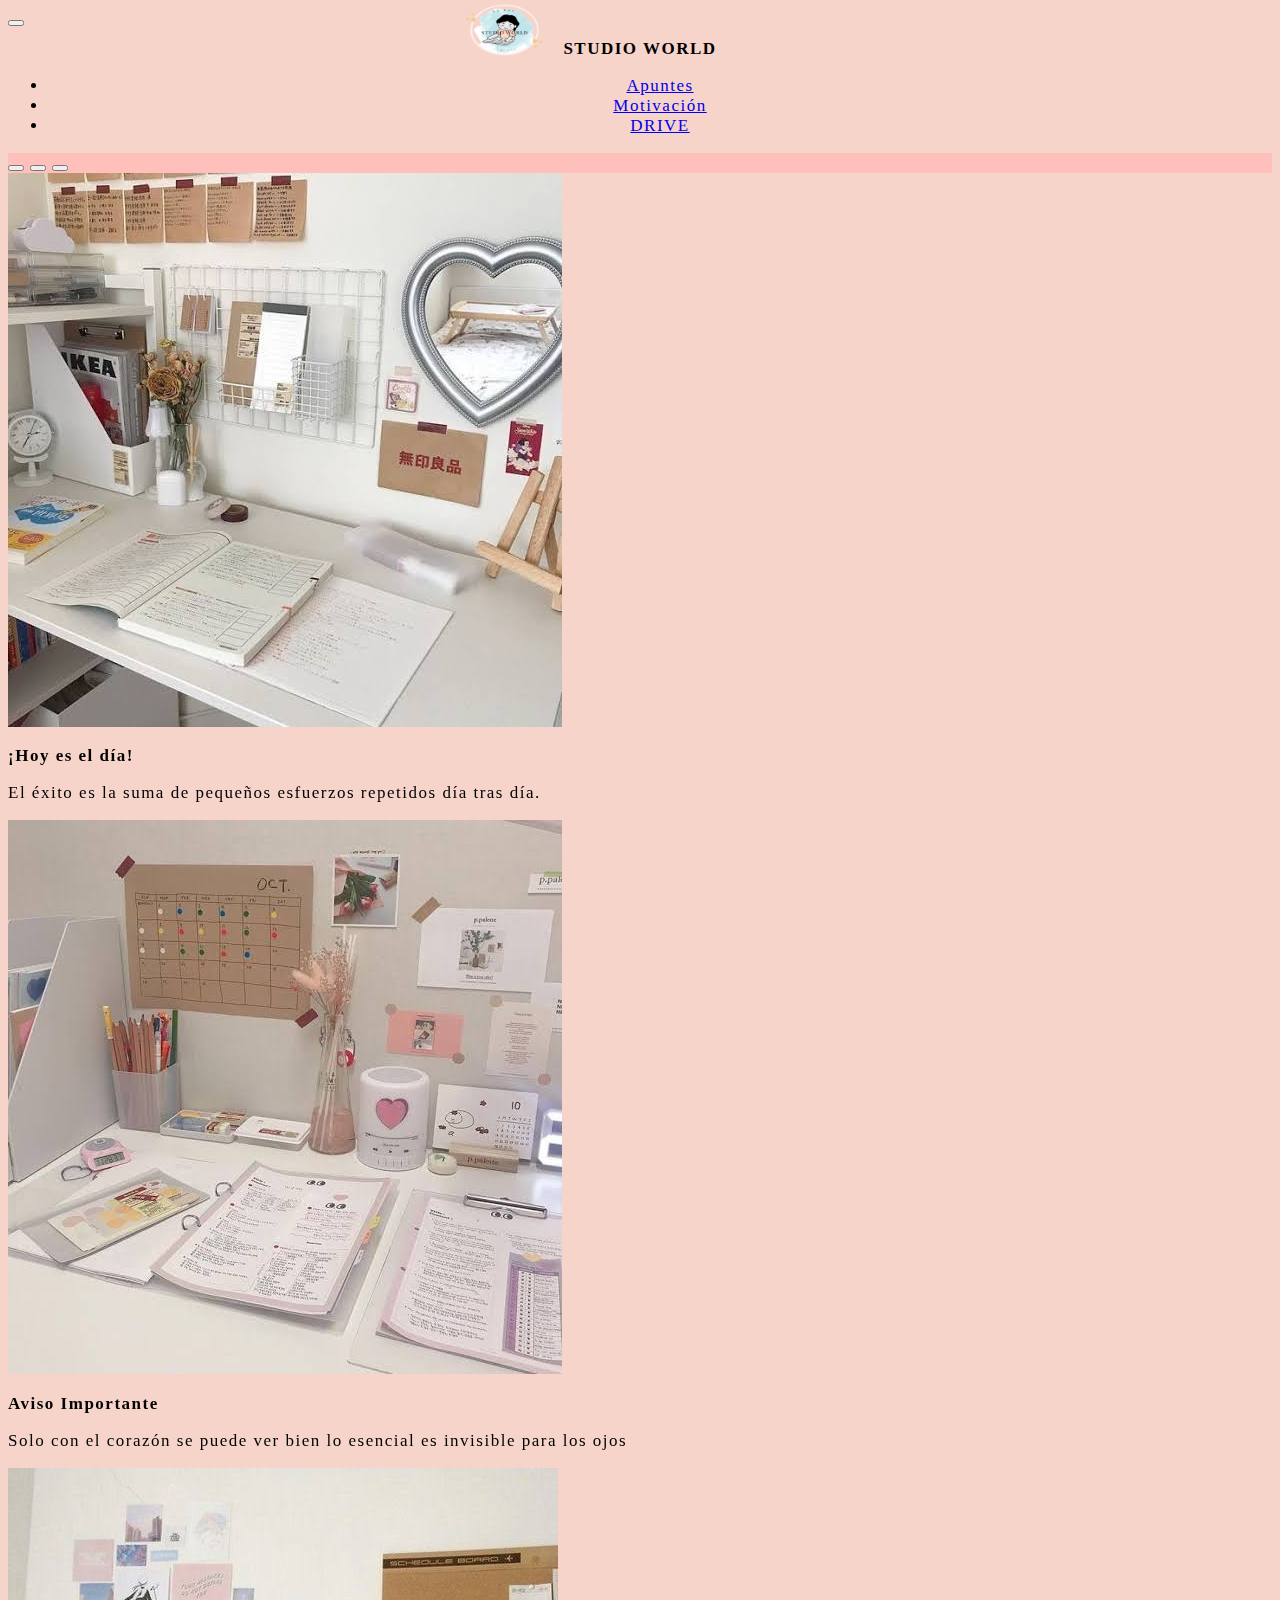
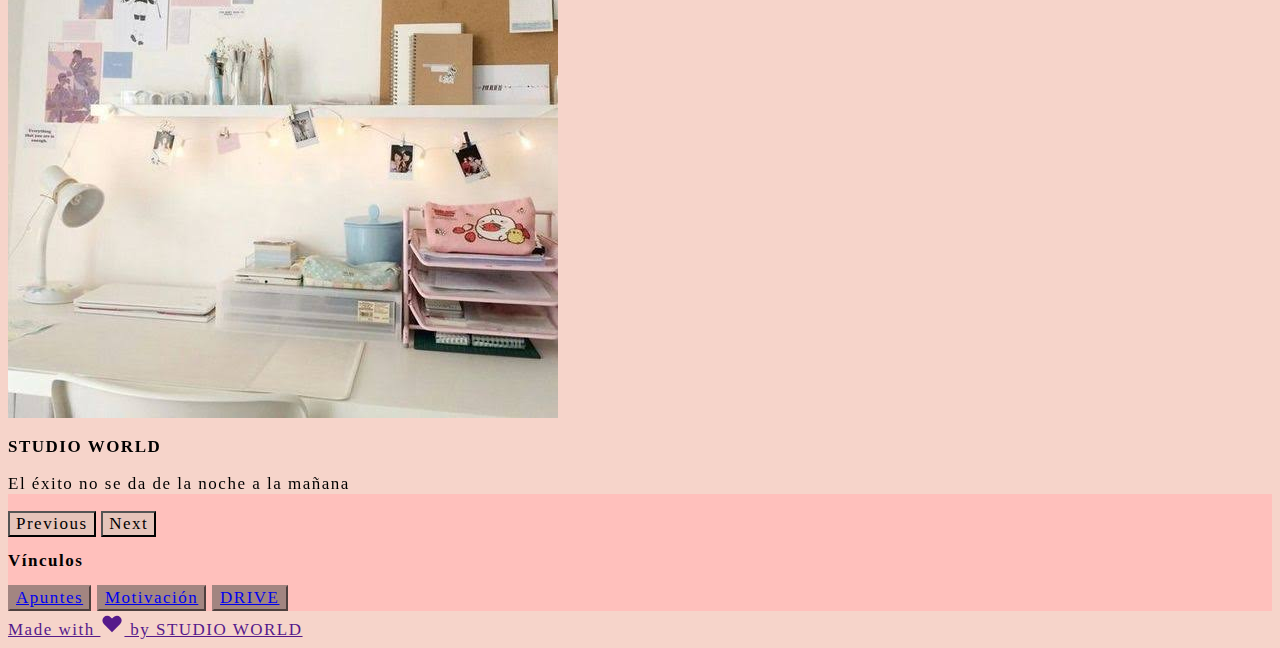
<file: index.html>
<!DOCTYPE html>
<html lang="en">
  <head>
    <meta charset="UTF-8" />
    <meta http-equiv="X-UA-Compatible" content="IE=edge" />
    <meta name="viewport" content="width=device-width, initial-scale=1.0" />
    <link
      href="https://cdn.jsdelivr.net/npm/bootstrap@5.0.2/dist/css/bootstrap.min.css"
      rel="stylesheet"
      integrity="sha384-EVSTQN3/azprG1Anm3QDgpJLIm9Nao0Yz1ztcQTwFspd3yD65VohhpuuCOmLASjC"
      crossorigin="anonymous"
    />
    <link rel="stylesheet" href="css/main.css" />
    <title>Studio World</title>
  </head>
  <body class="d-flex flex-column min-vh-100 bg-light">
    <header class="d-flex flex-column align-items text-align w-m-100 bg-light">
      <nav
        class="navbar navbar-expand-sm navbar-light fixed-top bg-light border-bottom shadow pb-2"
        id="navbar"
      >
        <div class="fs-1">
          <a href="/">
            <img
              src="img/logo.png"
              class="fixed-top-logo"
              width="135"
              height="135"
              alt="logo de la página"
            />
          </a>
        </div>
        <button
          class="navbar-toggler me-3 mt-2"
          type="button"
          data-bs-toggle="collapse"
          data-bs-target="#suppCollapse"
          aria-controls="suppCollapse"
          aria-expanded="false"
          aria-label="Toggle navigation"
        >
          <span class="navbar-toggler-icon"></span>
        </button>
        <div
          class="navbar-collapse collapse d-md-flex align-items-center flex-column justify-content-center"
          id="suppCollapse"
          style="text-align: center"
        >
          <h1 class="fs-2 mt-1 ms-md-5 ps-md-5">STUDIO WORLD</h1>
          <ul class="navbar-nav mr-auto mx-4 d-flex justify-content-center">
            <li class="nav-item mx-lg-3">
              <a class="nav-link active" href="apuntes.html">Apuntes</a>
            </li>
            <li class="nav-item mx-lg-3">
              <a class="nav-link" href="motivacion.html">Motivación</a>
            </li>
            <li class="nav-item mx-lg-3">
              <a class="nav-link" href="drive.html">DRIVE</a>
            </li>
          </ul>
        </div>
      </nav>
    </header>

    <main class="flex-grow-1 bg-secondary mt-4">
      <section class="text-dark px-4">
        <!-- CAROUSEL-->
        <div
          id="carouselExampleCaptions"
          class="carousel slide"
          data-bs-ride="false"
        >
          <div class="carousel-indicators">
            <button
              type="button"
              data-bs-target="#carouselExampleCaptions"
              data-bs-slide-to="0"
              class="active"
              aria-current="true"
              aria-label="Slide 1"
            ></button>
            <button
              type="button"
              data-bs-target="#carouselExampleCaptions"
              data-bs-slide-to="1"
              aria-label="Slide 2"
            ></button>
            <button
              type="button"
              data-bs-target="#carouselExampleCaptions"
              data-bs-slide-to="2"
              aria-label="Slide 3"
            ></button>
          </div>
          <div class="carousel-inner text-dark bg-light py-4">
            <div class="carousel-item active">
              <img
                src="img/slide01.jpeg"
                class="d-block w-100 limit-img mx-auto"
                alt="..."
              />
              <div
                class="carousel-caption mb-5"
                style="backdrop-filter: blur(4px)"
              >
                <h2 class="text-dark">¡Hoy es el día!</h2>
                <p class="text-dark">
                  El éxito es la suma de pequeños esfuerzos repetidos día tras
                  día.
                </p>
              </div>
            </div>
            <div class="carousel-item">
              <img
                src="img/slide02.jpeg"
                class="d-block w-100 limit-img mx-auto"
                alt="..."
              />
              <div class="carousel-caption" style="backdrop-filter: blur(4px)">
                <h2 class="text-dark">Aviso Importante</h2>
                <p class="text-dark">
                  Solo con el corazón se puede ver bien lo esencial es invisible
                  para los ojos
                </p>
              </div>
            </div>
            <div class="carousel-item">
              <img
                src="img/slide03.jpeg"
                class="d-block w-100 limit-img mx-auto"
                alt="..."
              />
              <div class="carousel-caption" style="backdrop-filter: blur(4px)">
                <h2 class="text-dark">STUDIO WORLD</h2>
                <p class="text-dark">
                  El éxito no se da de la noche a la mañana
                </p>
              </div>
            </div>
          </div>
          <button
            class="carousel-control-prev bg-light-h"
            type="button"
            data-bs-target="#carouselExampleCaptions"
            data-bs-slide="prev"
          >
            <span class="carousel-control-prev-icon" aria-hidden="true"></span>
            <span class="visually-hidden">Previous</span>
          </button>
          <button
            class="carousel-control-next bg-light-h"
            type="button"
            data-bs-target="#carouselExampleCaptions"
            data-bs-slide="next"
          >
            <span class="carousel-control-next-icon" aria-hidden="true"></span>
            <span class="visually-hidden">Next</span>
          </button>
        </div>
      </section>
      <section
        class="d-flex flex-column justify-content-center align-items-center gap-2"
      >
        <h2 class="mt-2">Vínculos</h2>
        <button class="btn btn-primary w-75 m-1 limit-button">
          <a class="text-decoration-none text-white" href="apuntes.html"
            >Apuntes</a
          >
        </button>
        <button class="btn btn-primary w-75 m-1 limit-button">
          <a class="text-decoration-none text-white" href="motivacion.html">
            Motivación
          </a>
        </button>
        <button class="btn btn-primary w-75 m-1 limit-button">
          <a class="text-decoration-none text-white" href="drive.html">
            DRIVE
          </a>
        </button>
      </section>
    </main>
    <footer
      class="bg-light w-100 d-flex justify-content-center align-items-center"
    >
      <a
        href=""
        target="_blank"
        rel="noopener noreferrer"
        class="text-decoration-none text-dark text-nowrap py-3"
      >
        Made with
        <svg
          xmlns="http://www.w3.org/2000/svg"
          viewBox="0 0 20 20"
          fill="currentColor"
          width="24"
          height="24"
          aria-hidden="true"
          class="text-danger"
        >
          <path
            fill-rule="evenodd"
            d="M3.172 5.172a4 4 0 015.656 0L10 6.343l1.172-1.171a4 4 0 115.656 5.656L10 17.657l-6.828-6.829a4 4 0 010-5.656z"
            clip-rule="evenodd"
          ></path>
        </svg>
        by STUDIO WORLD
      </a>
    </footer>

    <script
      src="https://cdn.jsdelivr.net/npm/@popperjs/core@2.11.5/dist/umd/popper.min.js"
      integrity="sha384-Xe+8cL9oJa6tN/veChSP7q+mnSPaj5Bcu9mPX5F5xIGE0DVittaqT5lorf0EI7Vk"
      crossorigin="anonymous"
    ></script>
    <script
      src="https://cdn.jsdelivr.net/npm/bootstrap@5.2.0/dist/js/bootstrap.min.js"
      integrity="sha384-ODmDIVzN+pFdexxHEHFBQH3/9/vQ9uori45z4JjnFsRydbmQbmL5t1tQ0culUzyK"
      crossorigin="anonymous"
    ></script>
  </body>
</html>
</file>
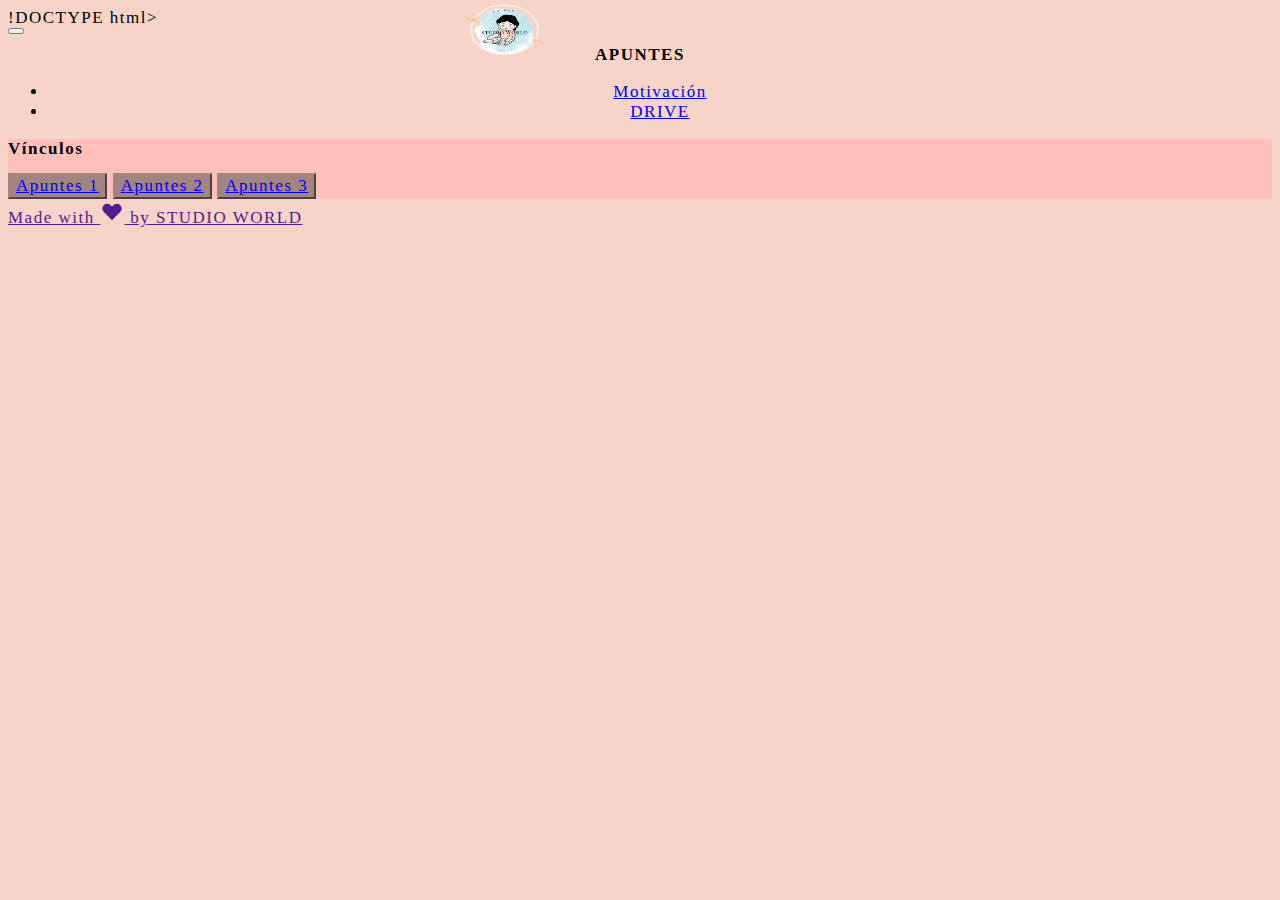
<file: apuntes.html>
!DOCTYPE html>
<html lang="en">
  <head>
    <meta charset="UTF-8" />
    <meta http-equiv="X-UA-Compatible" content="IE=edge" />
    <meta name="viewport" content="width=device-width, initial-scale=1.0" />
    <link
      href="https://cdn.jsdelivr.net/npm/bootstrap@5.0.2/dist/css/bootstrap.min.css"
      rel="stylesheet"
      integrity="sha384-EVSTQN3/azprG1Anm3QDgpJLIm9Nao0Yz1ztcQTwFspd3yD65VohhpuuCOmLASjC"
      crossorigin="anonymous"
    />
    <link rel="stylesheet" href="css/main.css" />
    <title>Studio World</title>
  </head>
  <body class="d-flex flex-column min-vh-100 bg-light">
    <header class="d-flex flex-column align-items text-align w-m-100 bg-light">
      <nav
        class="navbar navbar-expand-sm navbar-light fixed-top bg-light border-bottom shadow pb-2"
        id="navbar"
      >
        <div class="fs-1">
          <a href="/">
            <img
              src="img/logo.png"
              class="fixed-top-logo"
              width="135"
              height="135"
              alt="logo de la página"
            />
          </a>
        </div>
        <button
          class="navbar-toggler me-3 mt-2"
          type="button"
          data-bs-toggle="collapse"
          data-bs-target="#suppCollapse"
          aria-controls="suppCollapse"
          aria-expanded="false"
          aria-label="Toggle navigation"
        >
          <span class="navbar-toggler-icon"></span>
        </button>
        <div
          class="navbar-collapse collapse d-md-flex align-items-center flex-column justify-content-center"
          id="suppCollapse"
          style="text-align: center"
        >
          <h1 class="fs-2 mt-1 ms-md-5 ps-md-2">APUNTES</h1>
          <ul class="navbar-nav mr-auto mx-4 d-flex justify-content-center">
            <li class="nav-item mx-lg-3">
              <a class="nav-link" href="motivacion.html">Motivación</a>
            </li>
            <li class="nav-item mx-lg-3">
              <a class="nav-link" href="drive.html">DRIVE</a>
            </li>
          </ul>
        </div>
      </nav>
    </header>

    <main class="flex-grow-1 bg-secondary mt-4">
      <section class="text-dark px-4">
       <section
        class="d-flex flex-column justify-content-center align-items-center gap-2"
      >
        <h2 class="mt-2">Vínculos</h2>
        <button class="btn btn-primary w-75 m-1 limit-button"><a class="text-decoration-none text-white" href="https://drive.google.com/drive/u/0/mobile/folders/1awq4CvJ9rr5T7xbktxlegkfT_yAR6OMy">Apuntes 1</a></button>
          <button class="btn btn-primary w-75 m-1 limit-button">
        <a class="text-decoration-none text-white" href="https://drive.google.com/drive/u/0/mobile/folders/1ta5jde6_8k9l-iOvCNqm6HLbXNtj8fx7">
            Apuntes 2
        </a>
          </button>
          <button class="btn btn-primary w-75 m-1 limit-button">
        <a class="text-decoration-none text-white" href="https://drive.google.com/drive/u/0/mobile/folders/1s7gj0o3ii0tPq3Z9ITLHElWDnnMvNe8I">
            Apuntes 3</a></button>
      </section>
    </main>
    <footer
      class="bg-light w-100 d-flex justify-content-center align-items-center"
    >
      <a
        href=""
        target="_blank"
        rel="noopener noreferrer"
        class="text-decoration-none text-dark text-nowrap py-3"
      >
        Made with
        <svg
          xmlns="http://www.w3.org/2000/svg"
          viewBox="0 0 20 20"
          fill="currentColor"
          width="24"
          height="24"
          aria-hidden="true"
          class="text-danger"
        >
          <path
            fill-rule="evenodd"
            d="M3.172 5.172a4 4 0 015.656 0L10 6.343l1.172-1.171a4 4 0 115.656 5.656L10 17.657l-6.828-6.829a4 4 0 010-5.656z"
            clip-rule="evenodd"
          ></path>
        </svg>
        by STUDIO WORLD
      </a>
    </footer>
    <script
      src="https://cdn.jsdelivr.net/npm/@popperjs/core@2.11.5/dist/umd/popper.min.js"
      integrity="sha384-Xe+8cL9oJa6tN/veChSP7q+mnSPaj5Bcu9mPX5F5xIGE0DVittaqT5lorf0EI7Vk"
      crossorigin="anonymous"
    ></script>
    <script
      src="https://cdn.jsdelivr.net/npm/bootstrap@5.2.0/dist/js/bootstrap.min.js"
      integrity="sha384-ODmDIVzN+pFdexxHEHFBQH3/9/vQ9uori45z4JjnFsRydbmQbmL5t1tQ0culUzyK"
      crossorigin="anonymous"
    ></script>
  </body>
</html>
</file>
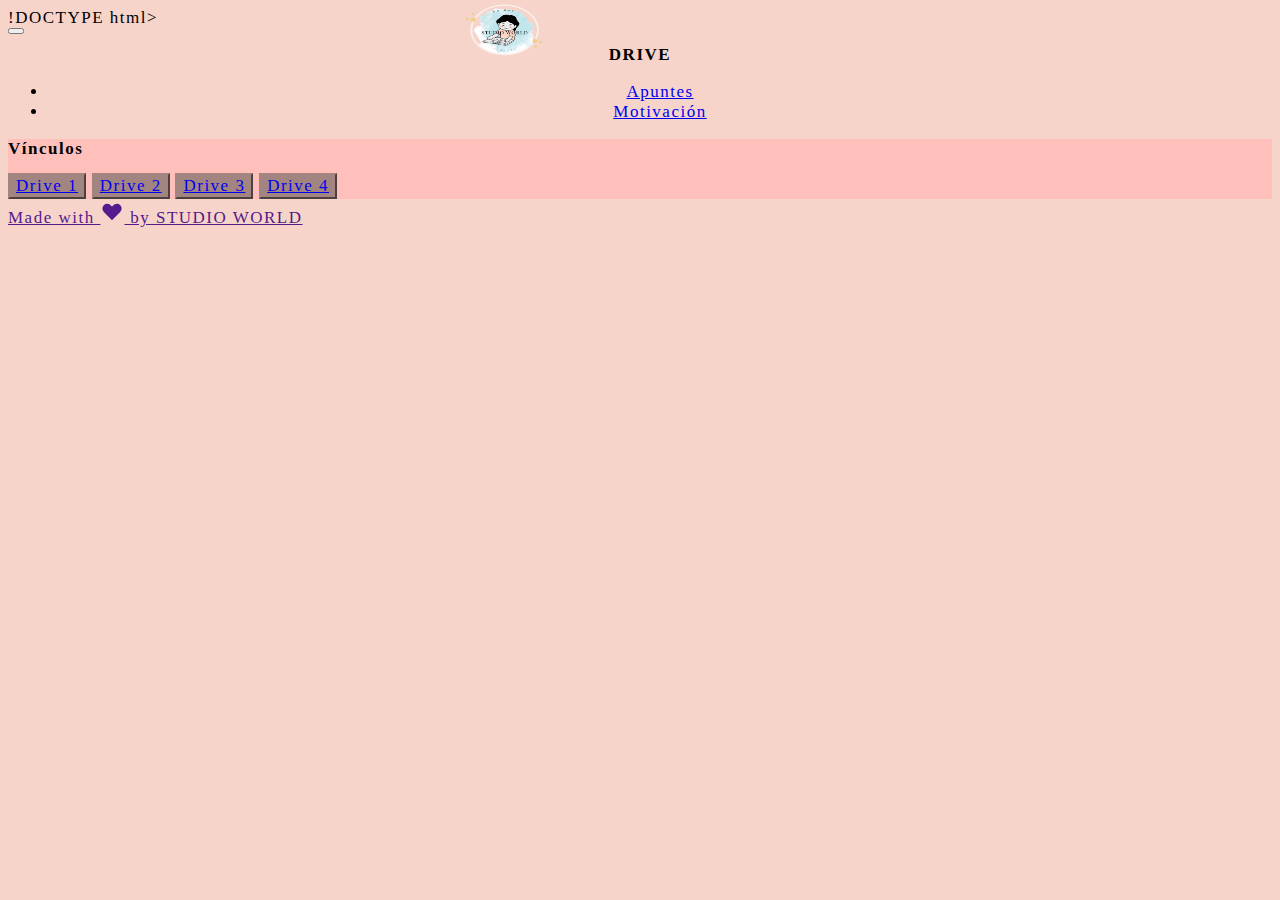
<file: drive.html>
!DOCTYPE html>
<html lang="en">
  <head>
    <meta charset="UTF-8" />
    <meta http-equiv="X-UA-Compatible" content="IE=edge" />
    <meta name="viewport" content="width=device-width, initial-scale=1.0" />
    <link
      href="https://cdn.jsdelivr.net/npm/bootstrap@5.0.2/dist/css/bootstrap.min.css"
      rel="stylesheet"
      integrity="sha384-EVSTQN3/azprG1Anm3QDgpJLIm9Nao0Yz1ztcQTwFspd3yD65VohhpuuCOmLASjC"
      crossorigin="anonymous"
    />
    <link rel="stylesheet" href="css/main.css" />
    <title>Studio World</title>
  </head>
  <body class="d-flex flex-column min-vh-100 bg-light">
    <header class="d-flex flex-column align-items text-align w-m-100 bg-light">
      <nav
        class="navbar navbar-expand-sm navbar-light fixed-top bg-light border-bottom shadow pb-2"
        id="navbar"
      >
        <div class="fs-1">
          <a href="/">
          <img
            src="img/logo.png"
            class="fixed-top-logo"
            width="135"
            height="135"
            alt="logo de la página"
          />
          </a>
        </div>
        <button
          class="navbar-toggler me-3 mt-2"
          type="button"
          data-bs-toggle="collapse"
          data-bs-target="#suppCollapse"
          aria-controls="suppCollapse"
          aria-expanded="false"
          aria-label="Toggle navigation"
        >
          <span class="navbar-toggler-icon"></span>
        </button>
        <div
          class="navbar-collapse collapse d-md-flex align-items-center flex-column justify-content-center"
          id="suppCollapse"
          style="text-align: center"
        >
          <h1 class="fs-2 mt-1 ms-md-2 ps-md-2">DRIVE</h1>
          <ul class="navbar-nav mr-auto mx-4 d-flex justify-content-center">
            <li class="nav-item mx-lg-3">
              <a class="nav-link active" href="apuntes.html">Apuntes</a>
            </li>
            <li class="nav-item mx-lg-3">
              <a class="nav-link" href="motivacion.html">Motivación</a>
            </li>
          </ul>
        </div>
      </nav>
    </header>

    <main class="flex-grow-1 bg-secondary mt-4">
      <section class="text-dark px-4">
       <section
        class="d-flex flex-column justify-content-center align-items-center gap-2"
      >
        <h2 class="mt-2">Vínculos</h2>
        <button class="btn btn-primary w-75 m-1 limit-button"><a class="text-decoration-none text-white" href="https://drive.google.com/drive/u/0/folders/1xqba6VQOhu77PDNCqCmzj0SbZ-uyf2Cr">Drive 1</a></button>
          <button class="btn btn-primary w-75 m-1 limit-button">
        <a class="text-decoration-none text-white" href="https://drive.google.com/drive/folders/1iYlRG4YmObiAco4-yM_GkxDbZsCCPCw2?usp=sharing">
            Drive 2
        </a>
          </button>
          <button class="btn btn-primary w-75 m-1 limit-button">
        <a class="text-decoration-none text-white" href="https://drive.google.com/drive/folders/1j1ENTKK7whPvI0-GW72_4My-xTloequx">
            Drive 3 </a></button>
        <button class="btn btn-primary w-75 m-1 limit-button">
        <a class="text-decoration-none text-white" href="https://drive.google.com/drive/folders/1cxev03vue9St9DErlCtPaqcus9T-003K">
            Drive 4 </a></button>
      </section>
    </main>
    <footer
      class="bg-light w-100 d-flex justify-content-center align-items-center"
    >
      <a
        href=""
        target="_blank"
        rel="noopener noreferrer"
        class="text-decoration-none text-dark text-nowrap py-3"
      >
        Made with
        <svg
          xmlns="http://www.w3.org/2000/svg"
          viewBox="0 0 20 20"
          fill="currentColor"
          width="24"
          height="24"
          aria-hidden="true"
          class="text-danger"
        >
          <path
            fill-rule="evenodd"
            d="M3.172 5.172a4 4 0 015.656 0L10 6.343l1.172-1.171a4 4 0 115.656 5.656L10 17.657l-6.828-6.829a4 4 0 010-5.656z"
            clip-rule="evenodd"
          ></path>
        </svg>
        by STUDIO WORLD
      </a>
    </footer>

    <script
      src="https://cdn.jsdelivr.net/npm/@popperjs/core@2.11.5/dist/umd/popper.min.js"
      integrity="sha384-Xe+8cL9oJa6tN/veChSP7q+mnSPaj5Bcu9mPX5F5xIGE0DVittaqT5lorf0EI7Vk"
      crossorigin="anonymous"
    ></script>
    <script
      src="https://cdn.jsdelivr.net/npm/bootstrap@5.2.0/dist/js/bootstrap.min.js"
      integrity="sha384-ODmDIVzN+pFdexxHEHFBQH3/9/vQ9uori45z4JjnFsRydbmQbmL5t1tQ0culUzyK"
      crossorigin="anonymous"
    ></script>
  </body>
</html>
</file>
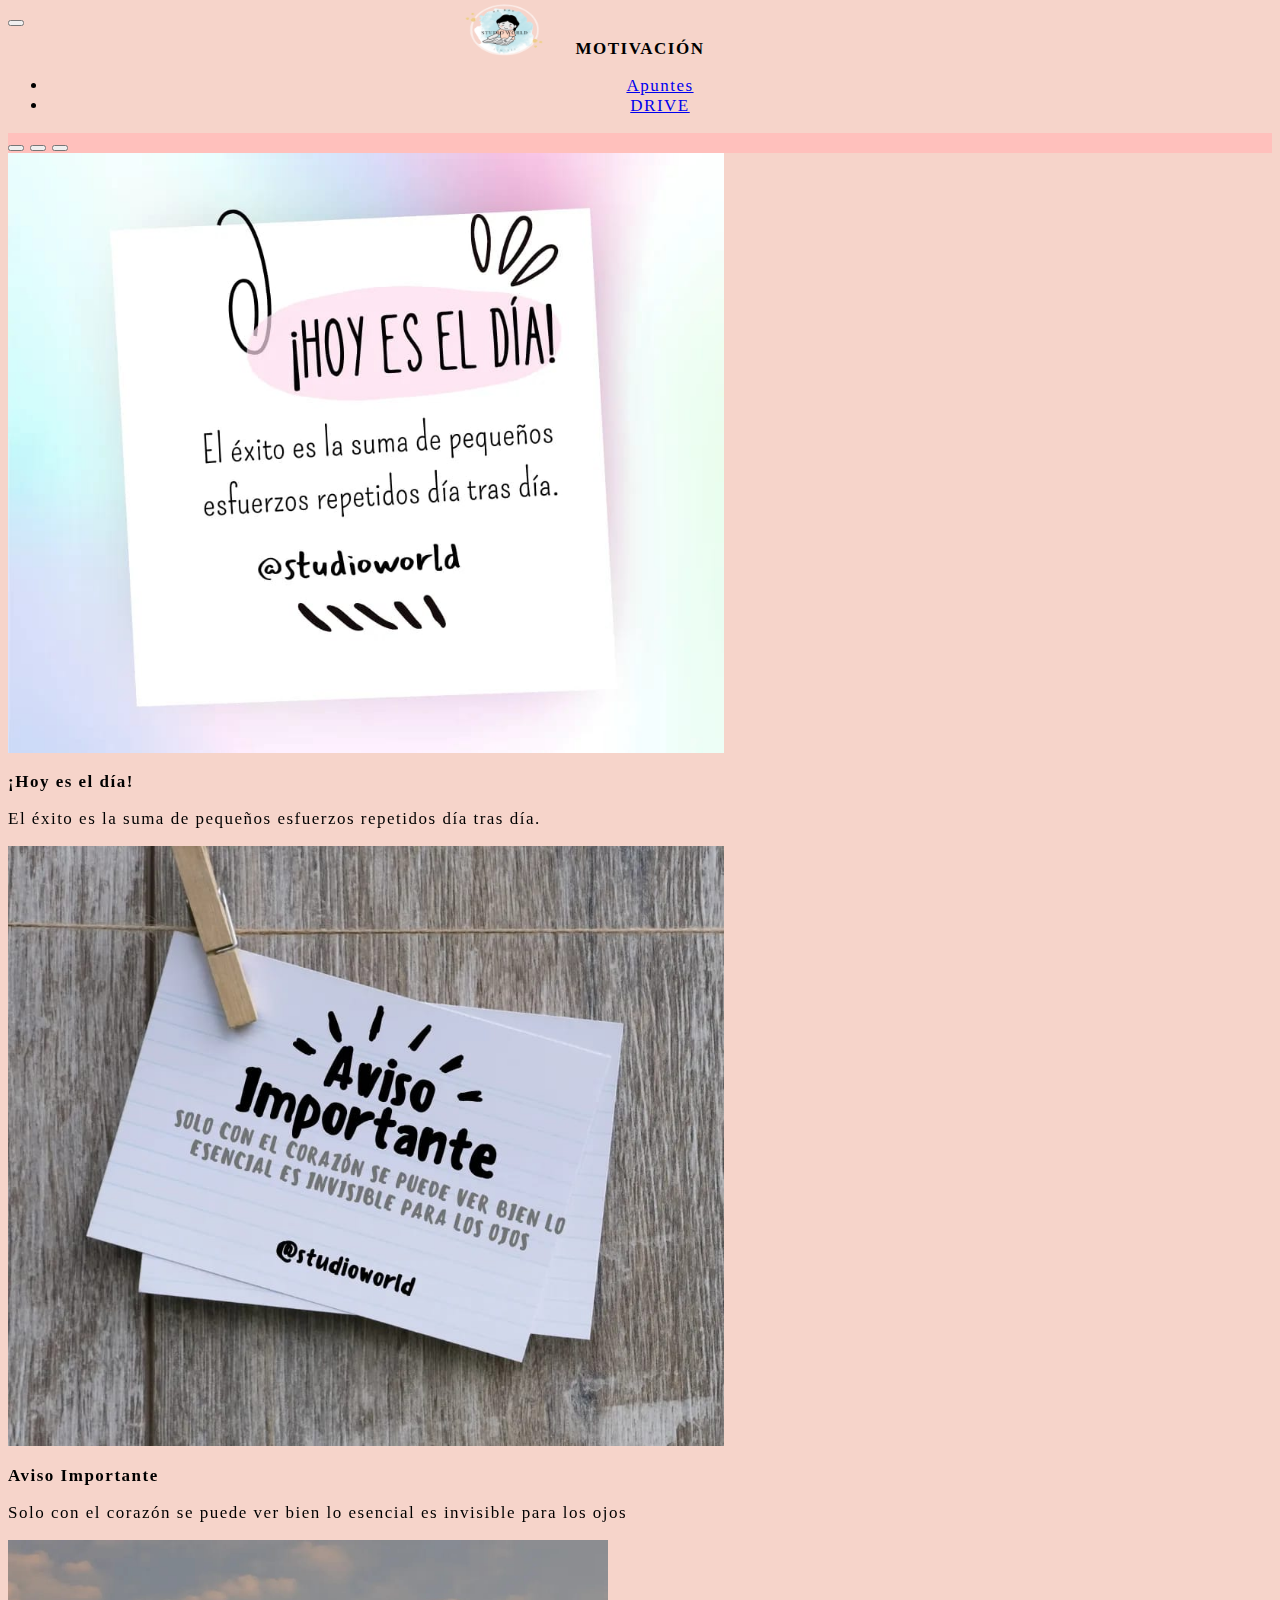
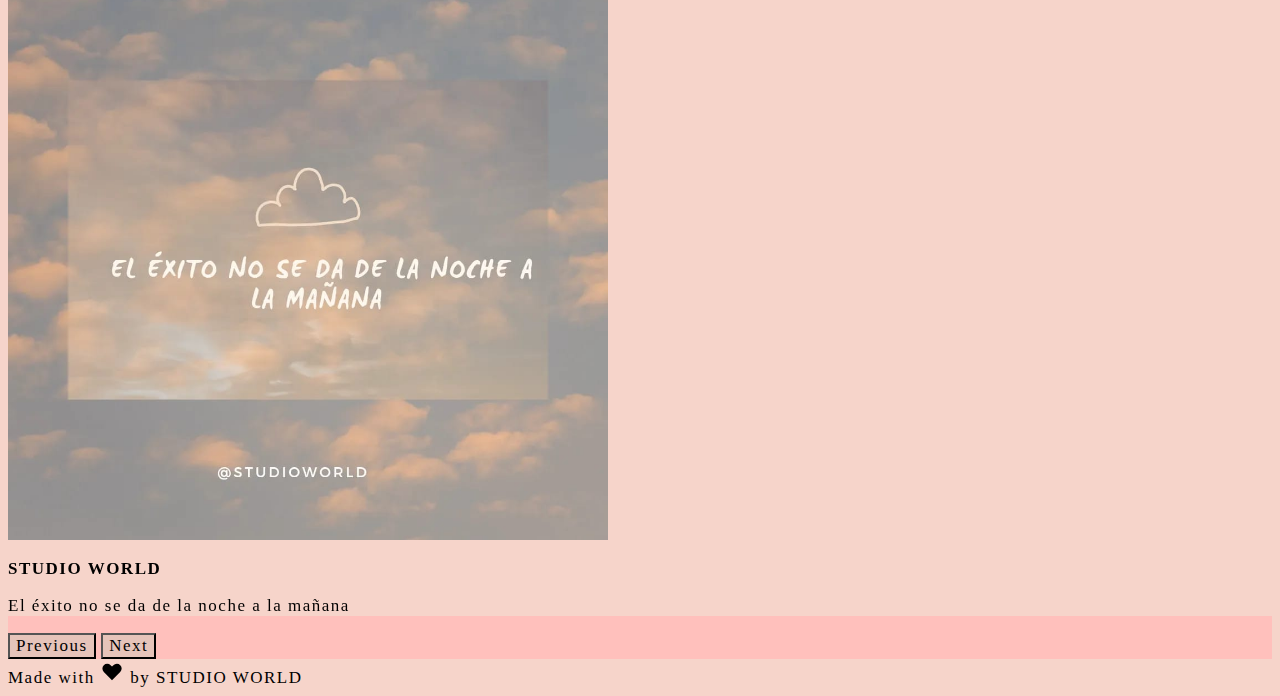
<file: motivacion.html>
<!DOCTYPE html>
<html lang="en">
  <head>
    <meta charset="UTF-8" />
    <meta http-equiv="X-UA-Compatible" content="IE=edge" />
    <meta name="viewport" content="width=device-width, initial-scale=1.0" />
    <link
      href="https://cdn.jsdelivr.net/npm/bootstrap@5.0.2/dist/css/bootstrap.min.css"
      rel="stylesheet"
      integrity="sha384-EVSTQN3/azprG1Anm3QDgpJLIm9Nao0Yz1ztcQTwFspd3yD65VohhpuuCOmLASjC"
      crossorigin="anonymous"
    />
    <link rel="stylesheet" href="css/main.css" />
    <title>Studio World</title>
  </head>
  <body class="d-flex flex-column min-vh-100 bg-light">
    <header class="d-flex flex-column align-items text-align w-m-100 bg-light">
      <nav
        class="navbar navbar-expand-sm navbar-light fixed-top bg-light border-bottom shadow pb-2"
        id="navbar"
      >
        <div class="fs-1">
          <a href="/">
            <img
              src="img/logo.png"
              class="fixed-top-logo"
              width="135"
              height="135"
              alt="logo de la página"
            />
          </a>
        </div>
        <button
          class="navbar-toggler me-3 mt-2"
          type="button"
          data-bs-toggle="collapse"
          data-bs-target="#suppCollapse"
          aria-controls="suppCollapse"
          aria-expanded="false"
          aria-label="Toggle navigation"
        >
          <span class="navbar-toggler-icon"></span>
        </button>
        <div
          class="navbar-collapse collapse d-md-flex align-items-center flex-column justify-content-center"
          id="suppCollapse"
          style="text-align: center"
        >
          <h1 class="fs-2 mt-1 ms-md-5 ps-md-5">MOTIVACIÓN</h1>
          <ul class="navbar-nav mr-auto mx-4 d-flex justify-content-center">
            <li class="nav-item mx-lg-3 p-1">
              <a class="nav-link active" href="apuntes.html">Apuntes</a>
            </li>
            <li class="nav-item mx-lg-3 p-1">
              <a class="nav-link" href="drive.html">DRIVE</a>
            </li>
          </ul>
        </div>
      </nav>
    </header>

    <main class="flex-grow-1 bg-secondary mt-4">
      <section class="text-dark px-4">
        <!-- CAROUSEL-->
        <div
          id="carouselExampleCaptions"
          class="carousel slide"
          data-bs-ride="false"
        >
          <div class="carousel-indicators">
            <button
              type="button"
              data-bs-target="#carouselExampleCaptions"
              data-bs-slide-to="0"
              class="active"
              aria-current="true"
              aria-label="Slide 1"
            ></button>
            <button
              type="button"
              data-bs-target="#carouselExampleCaptions"
              data-bs-slide-to="1"
              aria-label="Slide 2"
            ></button>
            <button
              type="button"
              data-bs-target="#carouselExampleCaptions"
              data-bs-slide-to="2"
              aria-label="Slide 3"
            ></button>
          </div>
          <div class="carousel-inner text-dark bg-light py-4">
            <div class="carousel-item active">
              <img
                src="img/motivacion3.jpeg"
                class="d-block w-100 limit-img mx-auto"
                alt="..."
              />
              <div
                class="carousel-caption mb-5"
                style="backdrop-filter: blur(4px)"
              >
                <h2 class="text-dark">¡Hoy es el día!</h2>
                <p class="text-dark">
                  El éxito es la suma de pequeños esfuerzos repetidos día tras
                  día.
                </p>
              </div>
            </div>
            <div class="carousel-item">
              <img
                src="img/motivacion2.jpeg"
                class="d-block w-100 limit-img mx-auto"
                alt="..."
              />
              <div class="carousel-caption" style="backdrop-filter: blur(4px)">
                <h2 class="text-dark">Aviso Importante</h2>
                <p class="text-dark">
                  Solo con el corazón se puede ver bien lo esencial es invisible
                  para los ojos
                </p>
              </div>
            </div>
            <div class="carousel-item">
              <img
                src="img/motivacion1.jpeg"
                class="d-block w-100 limit-img mx-auto"
                alt="..."
              />
              <div class="carousel-caption" style="backdrop-filter: blur(4px)">
                <h2 class="text-dark">STUDIO WORLD</h2>
                <p class="text-dark">
                  El éxito no se da de la noche a la mañana
                </p>
              </div>
            </div>
          </div>
          <button
            class="carousel-control-prev bg-light-h"
            type="button"
            data-bs-target="#carouselExampleCaptions"
            data-bs-slide="prev"
          >
            <span class="carousel-control-prev-icon" aria-hidden="true"></span>
            <span class="visually-hidden">Previous</span>
          </button>
          <button
            class="carousel-control-next bg-light-h"
            type="button"
            data-bs-target="#carouselExampleCaptions"
            data-bs-slide="next"
          >
            <span class="carousel-control-next-icon" aria-hidden="true"></span>
            <span class="visually-hidden">Next</span>
          </button>
        </div>
      </section>
    </main>
    <footer
      class="bg-light w-100 d-flex justify-content-center align-items-center"
    >
      <a
        rel="noopener noreferrer"
        class="text-decoration-none text-dark text-nowrap py-3"
      >
        Made with
        <svg
          xmlns="http://www.w3.org/2000/svg"
          viewBox="0 0 20 20"
          fill="currentColor"
          width="24"
          height="24"
          aria-hidden="true"
          class="text-danger"
        >
          <path
            fill-rule="evenodd"
            d="M3.172 5.172a4 4 0 015.656 0L10 6.343l1.172-1.171a4 4 0 115.656 5.656L10 17.657l-6.828-6.829a4 4 0 010-5.656z"
            clip-rule="evenodd"
          ></path>
        </svg>
        by STUDIO WORLD
      </a>
    </footer>

    <script
      src="https://cdn.jsdelivr.net/npm/@popperjs/core@2.11.5/dist/umd/popper.min.js"
      integrity="sha384-Xe+8cL9oJa6tN/veChSP7q+mnSPaj5Bcu9mPX5F5xIGE0DVittaqT5lorf0EI7Vk"
      crossorigin="anonymous"
    ></script>
    <script
      src="https://cdn.jsdelivr.net/npm/bootstrap@5.2.0/dist/js/bootstrap.min.js"
      integrity="sha384-ODmDIVzN+pFdexxHEHFBQH3/9/vQ9uori45z4JjnFsRydbmQbmL5t1tQ0culUzyK"
      crossorigin="anonymous"
    ></script>
  </body>
</html>
</file>
<file: css/main.css>
@import url('https://fonts.googleapis.com/css2?family=Playfair+Display:wght@400;500;600;700&display=swap');
/* mis estilos*/

:root {
  --bg: #b29c7f;
  --primary: #ffb0ac;
  --primary-h: #ffc0bc;
  --secondary: #f6d4ca;
  --secondary-h: #e6c4ba;
  --third: #a28581;
  --third-h: #a27571;
  --third-g: #b29591;
}

* {
  font-family: 'Playfair' !important;
  font-size: 17px;
  letter-spacing: 1.5px;
}

.bg-light {
  background-color: var(--secondary) !important;
}

.navbar-light {
  background-color: var(--secondary) !important;
}

.bg-secondary {
  background-color: var(--primary-h) !important;
}

.bg-light-h {
  background-color: var(--secondary-h) !important;
}

.btn-primary {
  background-color: var(--third) !important;
  border-color: var(--third) !important;
}

.btn-primary:hover {
  background-color: var(--third-h) !important;
  border-color: var(--third-g) !important;
  outline: none !important;
}

.btn-primary:focus,
.btn-primary:active {
  background-color: var(--third-h) !important;
  border-color: var(--third-g) !important;
  outline: none !important;
  border: none !important;
  box-shadow: none !important;
}

.fixed-top-logo {
  position: fixed;
  top: calc(0% - 20px);
  left: calc(0% - 20px);
  max-height: 100px;
}

.w-m-100 {
  min-height: 80px !important;
}

.img-bg {
  object-fit: cover;
}

.limit-img {
  max-height: 600px;
  max-width: 900px;
}

.limit-button {
  max-width: 600px;
}

@media (min-width: 576px) {
  .fixed-top-logo {
    left: calc(50% - 204px);
  }
}
</file>
